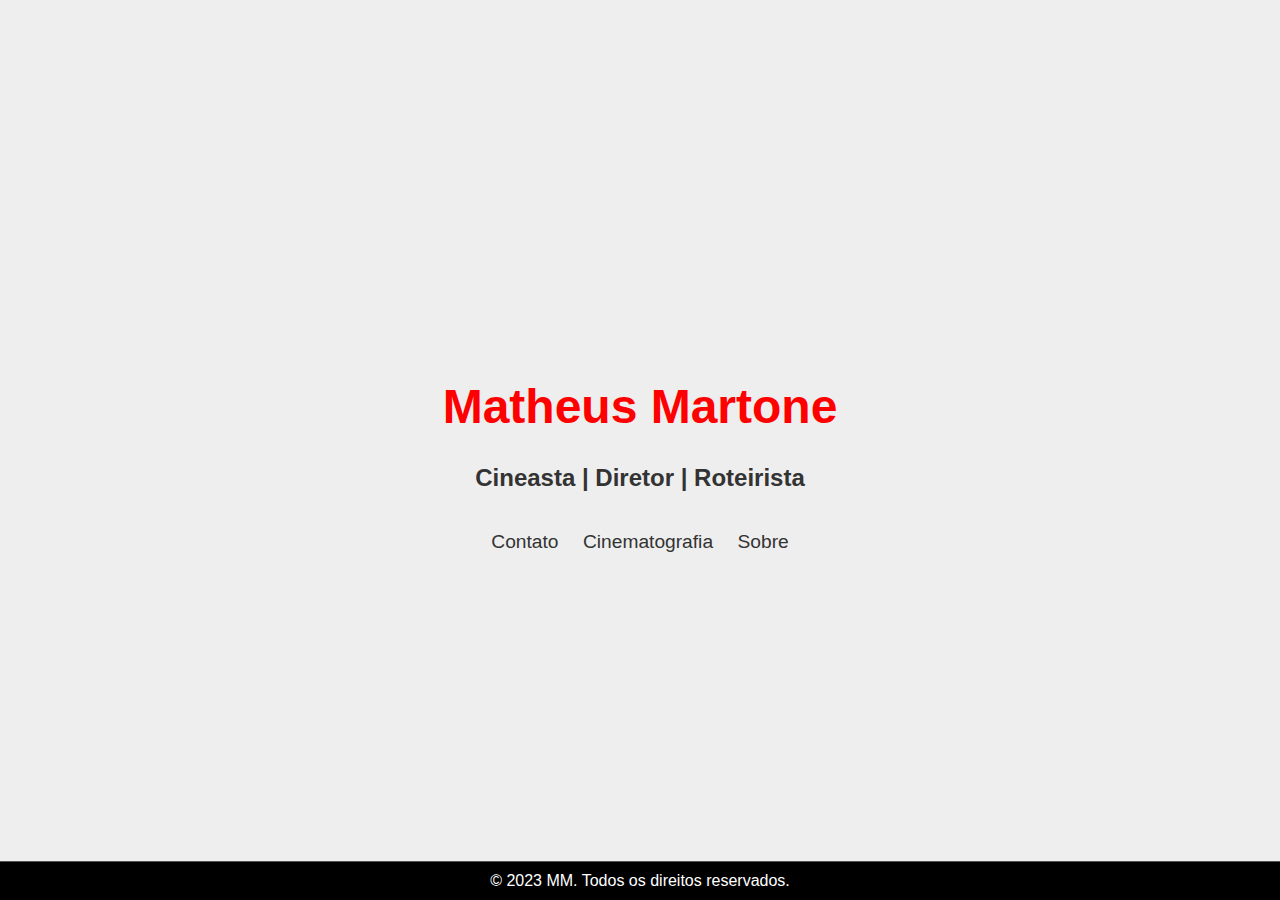
<file: index.html>
<!DOCTYPE html>
<html lang="en">
<head>
    <meta charset="UTF-8">
    <meta name="viewport" content="width=device-width, initial-scale=1.0">
    <title>Portfolio Cineasta - MM</title>
    <link rel="stylesheet" href="estilo.css">
    <style>
        body {
            display: flex;
            flex-direction: column;
            align-items: center;
            justify-content: center;
            margin: 0;
            background-color: #eee;
            overflow-x: hidden; /* Evita barras de rolagem horizontais */
        }

        h1 {
            font-size: 3em;
            color: #ff0000;
            font-family: "Cinematografica", sans-serif;
            margin-bottom: 10px;
        }

        h2 {
            font-size: 1.5em;
            color: #333;
        }

        nav {
            margin-top: 20px;
        }

        nav a {
            margin: 0 10px;
            text-decoration: none;
            color: #333;
            font-size: 1.2em;
        }

        footer {
            margin-top: auto; /* Coloca o rodapé na parte inferior da página */
            padding: 10px; /* Adicionei algum espaço ao redor do rodapé */
        }
    </style>
</head>
<body>
    <h1>Matheus Martone</h1>
    <h2>Cineasta | Diretor | Roteirista</h2>
    <nav>
        <a href="contato.html">Contato</a>
        <a href="cinematografia.html">Cinematografia</a>
        <a href="sobre.html">Sobre</a> 
    </nav>

    <footer>
        <p>&copy; 2023 MM. Todos os direitos reservados.</p>
    </footer>
</body>
</html>
</file>
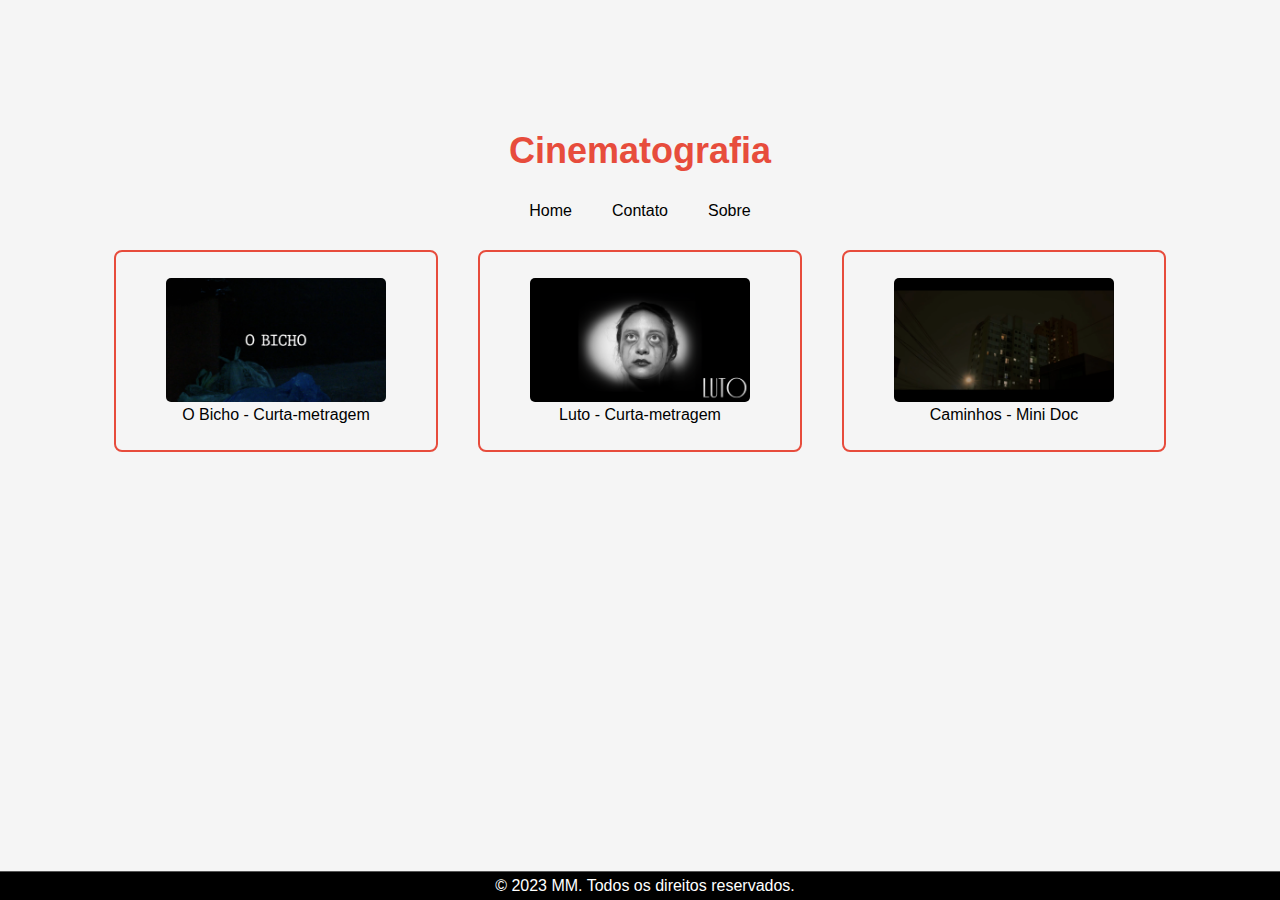
<file: cinematografia.html>
<!DOCTYPE html>
<html lang="en">
<head>
    <meta charset="UTF-8">
    <meta name="viewport" content="width=device-width, initial-scale=1.0">
    <title>Cinematografia - MM</title>
    <link rel="stylesheet" href="estilos_cinematografia.css">
</head>
<body>
    <div class="wrapper">
        <div class="cinematografia-container">
            <div class="cinematografia-title">
                <h2>Cinematografia</h2>
            </div>

            <!-- Opções de navegação abaixo do título -->
            <div class="nav-links">
                <a href="file:///C:/Users/novod/Desktop/Facul/Portifólio%20Gráfico/Meu%20Portfolio%20Programação/index.html">Home</a>
                <a href="contato.html">Contato</a>
                <a href="sobre.html">Sobre</a>
            </div>

            <!-- Container para as molduras -->
            <div class="video-frame-container">

                <!-- Moldura 1 -->
                <a href="https://youtu.be/v8hyNVvGlIk" class="video-frame" target="_blank">
                    <figure>
                        <img src="O Bicho Thumbnail.png" alt="Thumbnail do Vídeo 1">
                        <figcaption>O Bicho - Curta-metragem</figcaption>
                    </figure>
                </a>

                <!-- Moldura 2 -->
                <a href="https://youtu.be/1HsK82HmXQk" class="video-frame" target="_blank">
                    <figure>
                        <img src="Luto Thumbnail.png" alt="Thumbnail do Vídeo 2">
                        <figcaption>Luto - Curta-metragem</figcaption>
                    </figure>
                </a>

                <!-- Moldura 3 -->
                <a href="https://youtu.be/NcTUEbFVbAU" class="video-frame" target="_blank">
                    <figure>
                        <img src="Caminhos Thumbnail.png" alt="Thumbnail do Vídeo 3">
                        <figcaption>Caminhos - Mini Doc</figcaption>
                    </figure>
                </a>
            </div>
        </div>
    </div>

    <footer>
        <p>&copy; 2023 MM. Todos os direitos reservados.</p>
    </footer>
</body>
</html>
</file>
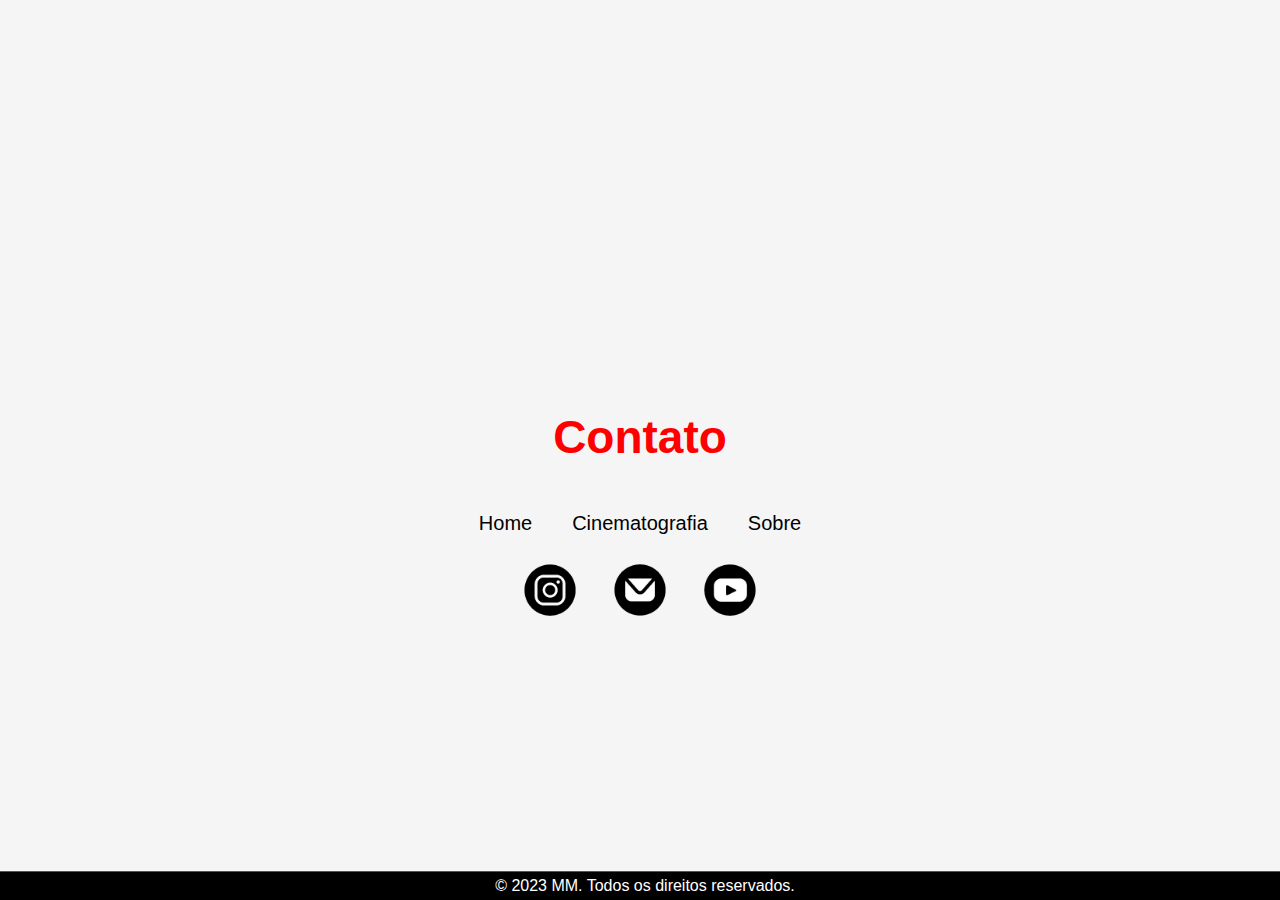
<file: contato.html>
<!DOCTYPE html>
<html lang="en">
<head>
    <meta charset="UTF-8">
    <meta name="viewport" content="width=device-width, initial-scale=1.0">
    <title>Contato - MM</title>
    <link rel="stylesheet" href="estilos_contato.css">
</head>
<body>
    <div class="contact-container">
        <div class="contact-title">
            <h2>Contato</h2>
        </div>

        <div class="nav-links">
            <a href="index.html">Home</a>
            <a href="cinematografia.html">Cinematografia</a>
            <a href="sobre.html">Sobre</a>
        </div>

        <div class="social-icons">
            <a href="https://www.instagram.com/mmartone_/" class="icon" target="_blank">
                <img src="imginsta.png" alt="Instagram">
            </a>
            <a href="mailto:mmartone.cine@outlook.com" class="icon" target="_blank">
                <img src="imgemail.png" alt="Email">
            </a>
            
            <a href="https://www.youtube.com/@MatheusMartone." class="icon" target="_blank">
                <img src="imgyoutube.png" alt="Youtube">
            </a>
        </div>
    </div>

    <footer>
        <p>&copy; 2023 MM. Todos os direitos reservados.</p>
    </footer>
</body>
</html>
</file>
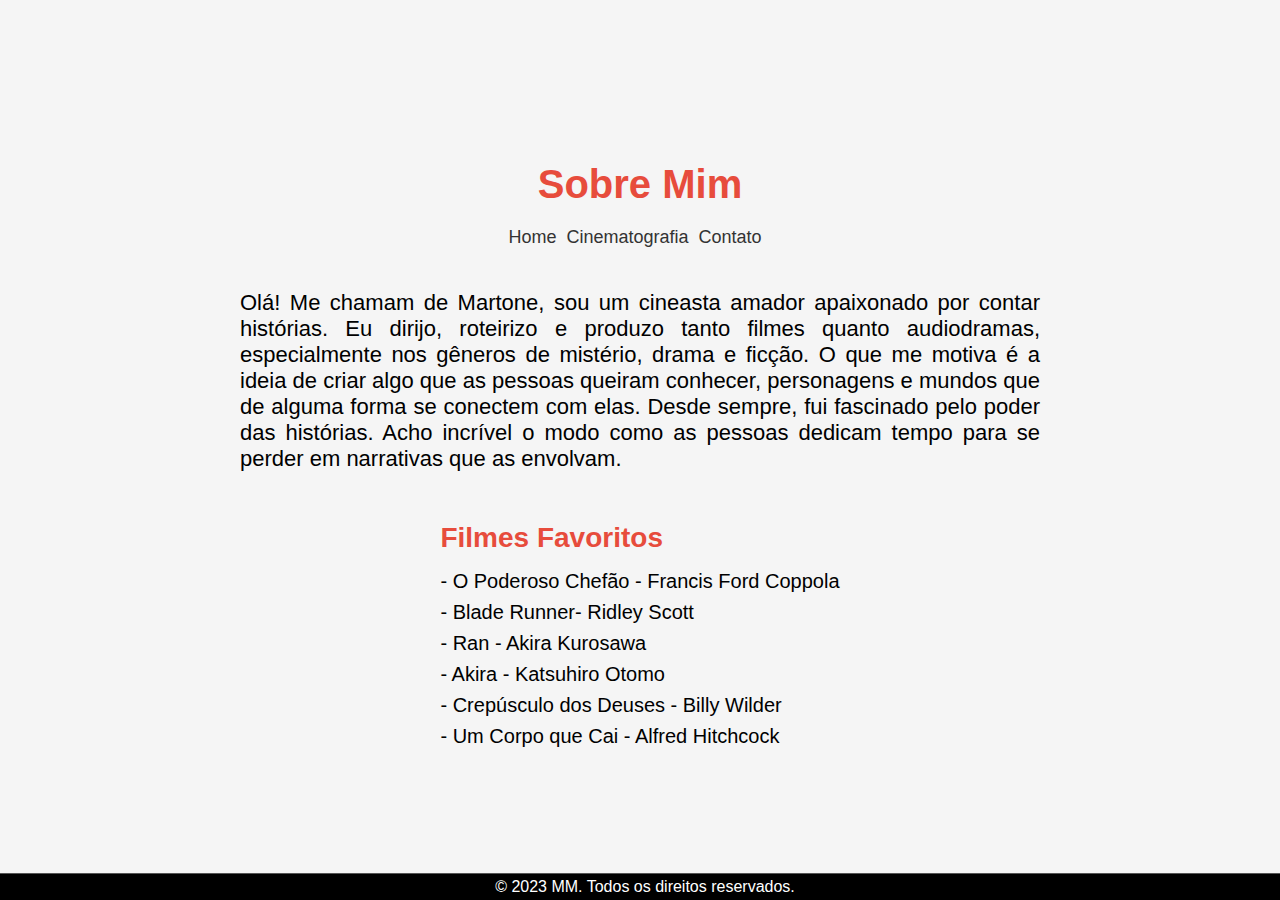
<file: sobre.html>
<!DOCTYPE html>
<html lang="en">
<head>
    <meta charset="UTF-8">
    <meta name="viewport" content="width=device-width, initial-scale=1.0">
    <title>Sobre - MM</title>
    <link rel="stylesheet" href="estilos_sobre.css">
</head>
<body>
    <div class="sobre-container">
        <div class="sobre-title">
            <h2>Sobre Mim</h2>
        </div>

        <div class="sobre-links">
            <a href="index.html">Home</a>
            <a href="cinematografia.html">Cinematografia</a>
            <a href="contato.html">Contato</a>
        </div>

        <div class="sobre-content">
            <p>Olá! Me chamam de Martone, sou um cineasta amador apaixonado por contar histórias. Eu dirijo, roteirizo e produzo tanto filmes quanto audiodramas, especialmente nos gêneros de mistério, drama e ficção. O que me motiva é a ideia de criar algo que as pessoas queiram conhecer, personagens e mundos que de alguma forma se conectem com elas. Desde sempre, fui fascinado pelo poder das histórias. Acho incrível o modo como as pessoas dedicam tempo para se perder em narrativas que as envolvam.</p>
        </div>

        <div class="sobre-interests">
            <h3>Filmes Favoritos</h3>
            <ul>
                <li> - O Poderoso Chefão - Francis Ford Coppola</li>
                <li>- Blade Runner- Ridley Scott</li>
                <li>- Ran - Akira Kurosawa</li>
                <li>- Akira - Katsuhiro Otomo</li>
                <li>- Crepúsculo dos Deuses - Billy Wilder</li>
                <li>- Um Corpo que Cai - Alfred Hitchcock</li>
            </ul>
        </div>
    </div>

    <footer>
        <p>&copy; 2023 MM. Todos os direitos reservados.</p>
    </footer>
</body>
</html>
</file>
<file: estilo.css>
body {
    display: flex;
    flex-direction: column;
    align-items: center;
    justify-content: space-between;
    min-height: 100vh;
    margin: 0;
    background-color: #000;
    color: #fff;
    font-family: "Cinematografica", sans-serif;
    position: relative;
}

h1 {
    font-size: 3em;
    margin-bottom: 10px;
}

h2 {
    font-size: 1.5em;
    color: #aaa;
}

nav {
    margin-top: 20px;
}

nav a {
    margin: 0 10px;
    text-decoration: none;
    color: #aaa;
    font-size: 1.2em;
}

nav a:hover {
    color: #fff;
}


footer {
    position: absolute;
    bottom: 0;
    width: 100%;
    padding: 5px; 
    background-color: #000;
    text-align: center;
    border-top: 0.5px solid #555; 
}

footer p {
    font-family: "Cinzel", sans-serif;
    margin: 0;
}
</file>
<file: estilos_cinematografia.css>
body {
    background-color: #f5f5f5;
    font-family: 'Cinematografica', sans-serif;
    margin: 0;
    display: flex;
    flex-direction: column;
    min-height: 100vh;
    overflow: hidden;
}

.wrapper {
    overflow-y: auto;
}

.cinematografia-container {
    display: flex;
    flex-direction: column;
    align-items: center;
    justify-content: center;
    margin-top: 100px;
}

.cinematografia-title h2 {
    font-size: 36px;
    color: #e74c3c; /* Cor ajustada para vermelho */
    text-align: center;
    margin-bottom: 10px;
}

.nav-links {
    margin-top: 20px;
    display: flex;
    justify-content: center;
}

.nav-links a {
    margin: 0 20px;
    font-size: 16px;
    color: #000;
    text-decoration: none;
}

.video-frame-container {
    display: flex;
    flex-wrap: wrap;
    justify-content: center;
    gap: 20px;
    margin-top: 20px;
}

.video-frame {
    margin: 10px;
    border: 2px solid #e74c3c;
    padding: 10px;
    border-radius: 8px;
    text-align: center;
    width: 300px;
    text-decoration: none;
}

.video-frame img {
    width: 100%;
    max-width: 100%;
    height: auto;
    border-radius: 5px;
}

/* Ajuste na cor do texto dos títulos dos vídeos */
.video-frame figcaption {
    color: #000; /* Cor preta */
}

footer {
    width: 100%;
    padding: 5px;
    background-color: #000;
    text-align: center;
    color: #fff;
    border-top: 0.5px solid #555;
    margin-top: auto;
}

/* Ajuste na cor do texto da barra fina */
footer p {
    font-family: "Cinzel", sans-serif;
    margin: 0;
    color: #fff; /* Ajuste para branco */
}
</file>
<file: estilos_contato.css>
body {
    background-color: #f5f5f5;
    font-family: 'Cinematografica', sans-serif;
    margin: 0;
    display: flex;
    flex-direction: column;
    min-height: 100vh; 
}

.contact-container {
    flex: 1; 
    display: flex;
    justify-content: center;
    align-items: center;
    flex-direction: column;
    margin-top: 100px; 
}

.contact-title h2 {
    font-size: 46px;
    color: #ff0000;
    text-align: center;
}


.nav-links {
    display: flex;
    margin-top: 10px; 
}

.nav-links a {
    color: #000; 
    text-decoration: none;
    margin: 0 20px;
    font-size: 20px;
}

.social-icons {
    display: flex;
    justify-content: center;
    margin-top: 20px;
}

.icon {
    margin: 0 10px;
}


footer {
    width: 100%;
    padding: 5px; 
    background-color: #000;
    text-align: center;
    color: #fff; 
    border-top: 0.5px solid #555; 
    margin-top: auto; 
    position: fixed; 
    bottom: 0; 
}

footer p {
    font-family: "Cinzel", sans-serif;
    margin: 0;
}

.social-icons {
    display: flex;
    justify-content: center;
    margin-top: 20px;
}

.icon {
    margin: 0 px;
}


.icon img {
    width: 70px; 
}
</file>
<file: estilos_sobre.css>
body {
    background-color: #f5f5f5;
    font-family: 'Cinematografica', sans-serif;
    margin: 0;
    display: flex;
    flex-direction: column;
    min-height: 100vh;
    overflow-x: hidden; /* Remove a barra de rolagem horizontal */
}

.sobre-container {
    flex: 1;
    display: flex;
    justify-content: center;
    align-items: center;
    flex-direction: column;
    margin-top: 20px; /* Diminui a margem superior */
}

.sobre-title h2 {
    font-size: 40px;
    color: #e74c3c;
    text-align: center;
    margin-bottom: 20px;
}

.sobre-links {
    display: flex;
    justify-content: space-around;
    margin-bottom: 20px;
}

.sobre-links a {
    text-decoration: none;
    color: #333;
    font-size: 18px;
    margin-right: 10px;
}

.sobre-links a:hover {
    color: #e74c3c; /* Adiciona cor ao passar o mouse, ajuste conforme desejado */
}

.sobre-content p {
    font-size: 22px;
    text-align: justify;
    max-width: 800px;
}

.sobre-interests h3 {
    font-size: 28px;
    color: #e74c3c;
    margin-bottom: 10px;
}

.sobre-interests ul {
    list-style-type: none;
    padding: 0;
}

.sobre-interests li {
    font-size: 20px;
    margin-bottom: 8px;
}

footer {
    font-family: "Cinzel", sans-serif;
    width: 100%;
    padding: 5px;
    background-color: #000;
    text-align: center;
    color: #fff;
    border-top: 0.5px solid #555;
    margin-top: auto;
    line-height: 1; /* Ajusta a espessura da barra de rodapé */
}

footer p {
    margin: 0;
}
</file>
